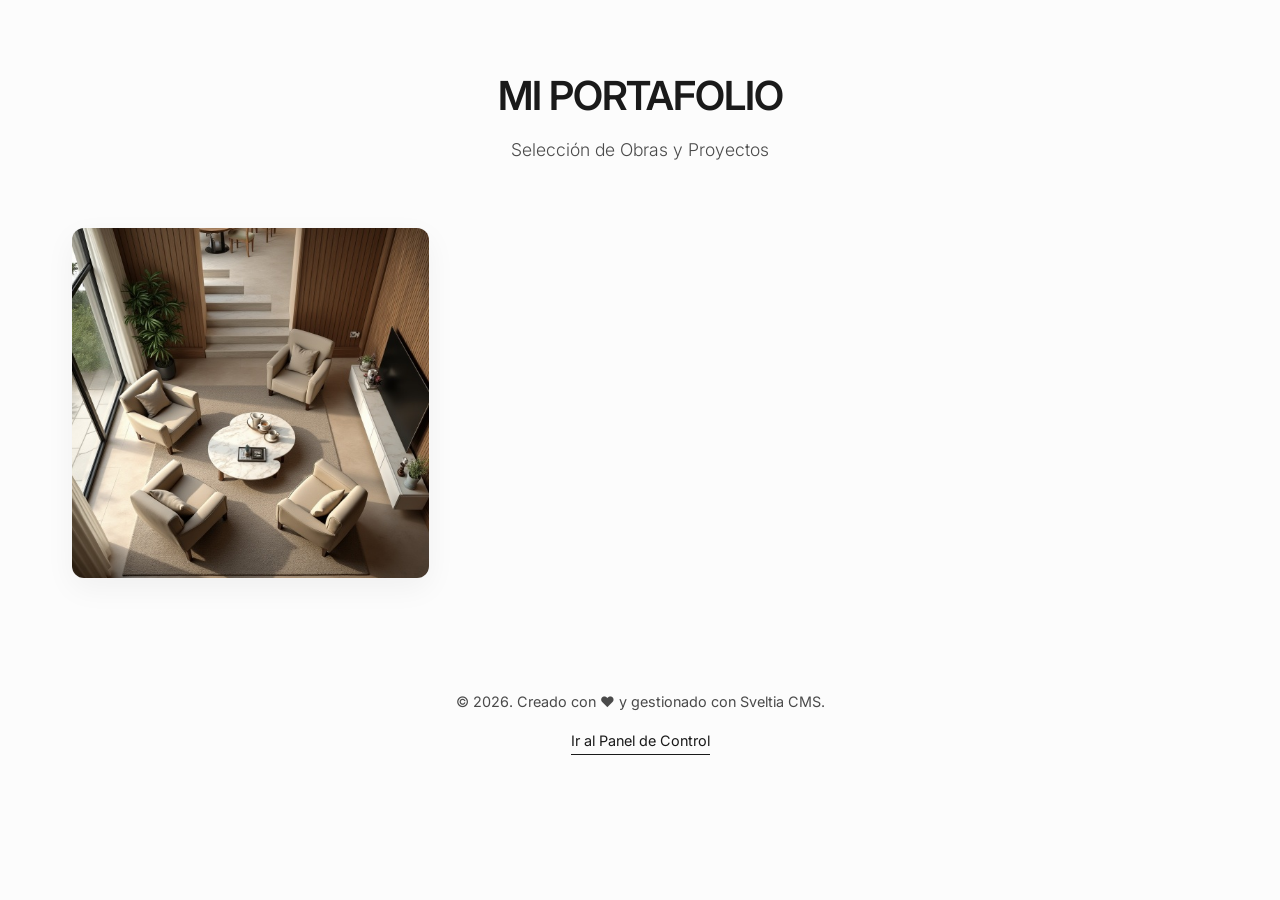
<file: index.html>
<!DOCTYPE html>
<html lang="es">
<head>
    <meta charset="UTF-8">
    <meta name="viewport" content="width=device-width, initial-scale=1.0">
    <title>Portafolio Minimalista</title>
    <!-- Usar una tipografía moderna y limpia de Google Fonts -->
    <link rel="preconnect" href="https://fonts.googleapis.com">
    <link rel="preconnect" href="https://fonts.gstatic.com" crossorigin>
    <link href="https://fonts.googleapis.com/css2?family=Inter:wght@300;400;600&display=swap" rel="stylesheet">
    <link rel="stylesheet" href="css/styles.css">
</head>
<body>
    <header>
        <div class="header-container">
            <h1>MI PORTAFOLIO</h1>
            <p>Selección de Obras y Proyectos</p>
        </div>
    </header>

    <main>
        <!-- Aquí se inyectarán dinámicamente las imágenes -->
        <section id="gallery" class="gallery-grid">
            <!-- Loading state -->
            <div class="loader">Cargando portafolio...</div>
        </section>
    </main>

    <footer>
        <p>&copy; 2026. Creado con ❤️ y gestionado con Sveltia CMS.</p>
        <a href="admin/" class="admin-link">Ir al Panel de Control</a>
    </footer>

    <script src="js/app.js"></script>
</body>
</html>
</file>
<file: css/styles.css>
:root {
    --bg-color: #fcfcfc;
    --text-color: #1a1a1a;
    --accent-color: #4a4a4a;
    --card-bg: #fff;
    --radius: 12px;
    --font-main: 'Inter', sans-serif;
}

* {
    box-sizing: border-box;
    margin: 0;
    padding: 0;
}

body {
    font-family: var(--font-main);
    background-color: var(--bg-color);
    color: var(--text-color);
    line-height: 1.6;
    -webkit-font-smoothing: antialiased;
}

.header-container {
    text-align: center;
    padding: 4rem 2rem 2rem;
}

h1 {
    font-weight: 600;
    letter-spacing: -1px;
    font-size: 2.5rem;
    margin-bottom: 0.5rem;
}

.header-container p {
    color: var(--accent-color);
    font-weight: 300;
    font-size: 1.1rem;
}

main {
    max-width: 1200px;
    margin: 0 auto;
    padding: 2rem;
}

/* Grid Premium/Masory-like Layout */
.gallery-grid {
    display: grid;
    grid-template-columns: repeat(auto-fill, minmax(300px, 1fr));
    gap: 2rem;
}

.gallery-item {
    position: relative;
    border-radius: var(--radius);
    overflow: hidden;
    background-color: var(--card-bg);
    box-shadow: 0 10px 30px rgba(0,0,0,0.05);
    transition: transform 0.4s ease, box-shadow 0.4s ease;
    cursor: default;
}

.gallery-item:hover {
    transform: translateY(-5px);
    box-shadow: 0 15px 40px rgba(0,0,0,0.1);
}

.gallery-item img {
    width: 100%;
    height: 350px;
    object-fit: cover;
    display: block;
    transition: transform 0.6s ease;
}

.gallery-item:hover img {
    transform: scale(1.03);
}

/* Glassmorphism Hover Overlay */
.overlay {
    position: absolute;
    bottom: 0;
    left: 0;
    width: 100%;
    padding: 1.5rem;
    background: rgba(255, 255, 255, 0.85);
    backdrop-filter: blur(8px);
    -webkit-backdrop-filter: blur(8px);
    transform: translateY(100%);
    opacity: 0;
    transition: all 0.4s ease;
    border-top: 1px solid rgba(255,255,255,0.4);
}

.gallery-item:hover .overlay {
    transform: translateY(0);
    opacity: 1;
}

.overlay h3 {
    font-size: 1.25rem;
    font-weight: 600;
    margin-bottom: 0.25rem;
}

.overlay p {
    font-size: 0.95rem;
    color: var(--accent-color);
    display: -webkit-box;
    -webkit-line-clamp: 3;
    -webkit-box-orient: vertical;
    overflow: hidden;
}

.empty-msg, .loader {
    grid-column: 1 / -1;
    text-align: center;
    padding: 4rem;
    color: var(--accent-color);
    font-size: 1.1rem;
    background: #f0f0f0;
    border-radius: var(--radius);
}

footer {
    text-align: center;
    padding: 3rem;
    margin-top: 2rem;
    font-size: 0.9rem;
    color: var(--accent-color);
}

.admin-link {
    display: inline-block;
    margin-top: 1rem;
    color: var(--text-color);
    text-decoration: none;
    border-bottom: 1px solid;
    padding-bottom: 2px;
    transition: opacity 0.3s;
}

.admin-link:hover {
    opacity: 0.7;
}

/* Responsiveness */
@media (max-width: 768px) {
    .header-container { padding: 3rem 1.5rem 1.5rem; }
    main { padding: 1.5rem; }
    .gallery-grid { gap: 1.5rem; }
    .overlay {
        transform: translateY(0);
        opacity: 1;
        background: linear-gradient(to top, rgba(0,0,0,0.8), transparent);
        color: white;
        border-top: none;
        backdrop-filter: none;
    }
    .overlay p { color: #f0f0f0; }
}
</file>
